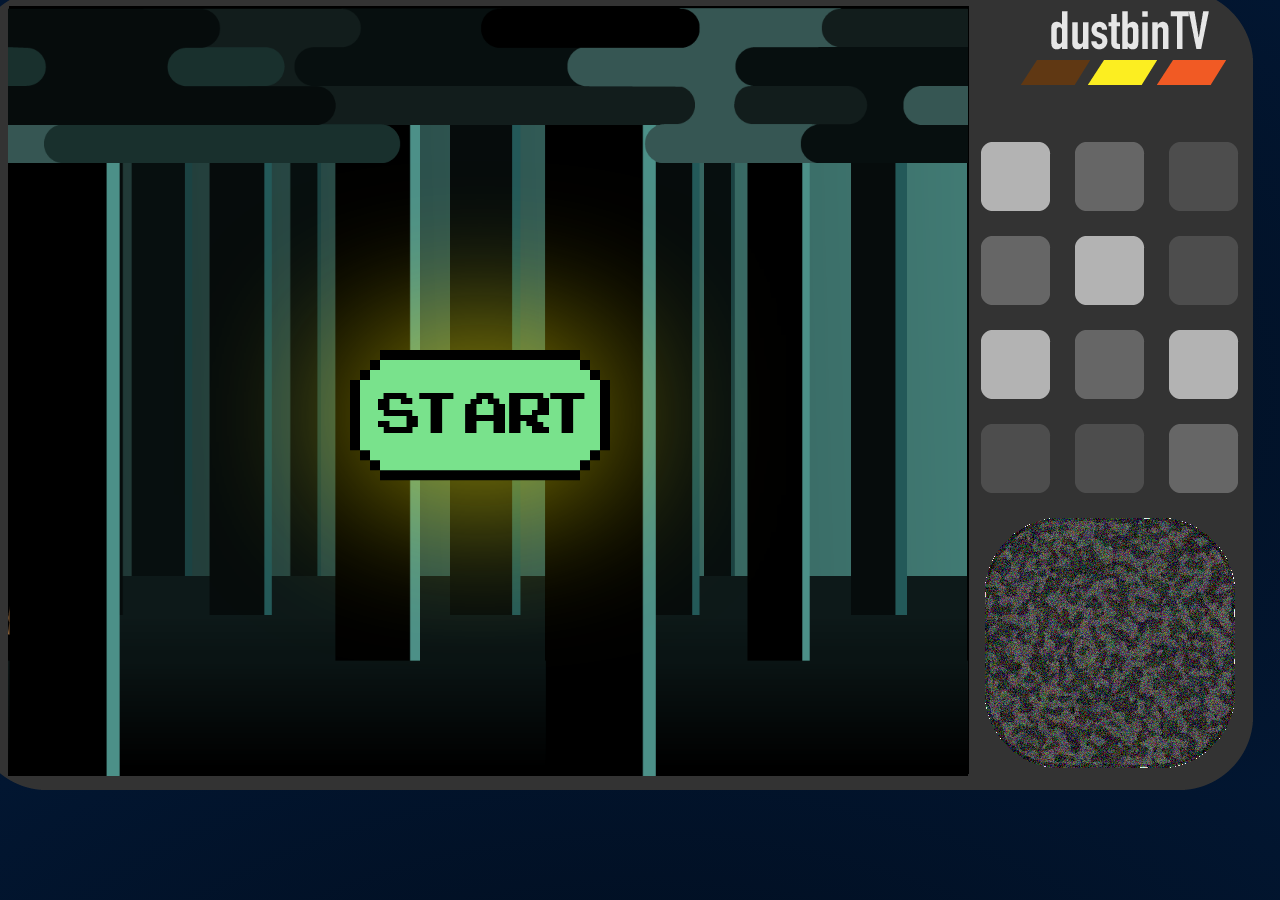
<file: dwlfiles/020406_poster/index.html>
<!DOCTYPE html>
<html lang="eng">

<head>
    <meta charset="utf-8">
    <meta name="viewport" content="width=device-width, initial-scale=1.0">
    <title></title>
    <link rel="stylesheet" href="complete-poster.css">
</head>

<body>
    <div id="tv">
    </div>
    <div id="scene1">
        <img id="scene1bt" src="images/dustbin_scene1_btside.png" alt="bt">
        <div> <img id="fg" src="images/dustbin_scene1_FG.png" alt="fg"> </div>
        <div id="textscene1" class="hide">
            <p id="text1" class="hide">The year is 1982, E.T. and his buddy terrestial aka B.T. have just landed on Earth for a diplomatic mission. Unfortunatly for them, they encountered some nasty alien hunters!</p>
        </div>
        <img alt="Next Button" id="goscene2" src="images/dustbin_allScenes_nextButton.png" class="hide nxtbtn">
        <img alt="Start Button" id="startposter" class="startbtn" src="images/dustbin_startButton.png">
    </div>
    <div id="scene2" class="hide">
        <img id="scene2spaceship" src="images/dustbin_scene2_spaceship.png" width="451.5" height="550.5">
        <div id="textscene2">
            <p id="text2" class="hide">Luckily for B.T. he managed his way back to the ship on time but little does he know, E.T.'s stuck on Earth</p>
        </div>
        <img id="scene2BT" src="images/dustbin_scene1_btside.png" width="132" height="211.5">
        <img alt="Next Button" id="goscene3" src="images/dustbin_allScenes_nextButton.png" class="hide nxtbtn">
    </div>
    <div id="scene3" class="hide">
        <main id="main">
            <div id="startpage" class="emptypage">
                <div id="startBtn">
                    <p id="text3start">Help B.T. escape Earth and avoid the on-coming asteroid field! Reach 1000 light years to continue..</p>
                </div>
            </div>
            <div id="controlbox" class="hide"><img src="images/dustbin_scene3_controlbox.png"></div>
            <div id="endpage" class="emptypage hide">
                <div id="endBtn">
                    <p id="text3end">Congratulations!! You made it through the asteroid field.</p>
                </div>
            </div>
            <div id="restart" class="hide"><img src="images/dustbin_restartbutton.png"></div>
        </main>
        <img alt="Next Button" id="goscene4" src="images/dustbin_allScenes_nextButton.png" class="hide gamebtn">
        <img alt"Start Button" id="startgame" class="gamebtn hide" src="images/dustbin_startButton.png">
    </div>
    <div id="scene4" class="hide">
        <img alt="Background - Inside of a Space Ship" src="images/dustbin_scene4_BG.png" width="960" height="768">
        <img alt="cupboard" id="cupboard" src="images/dustbin_scene4_cupboard.png">
        <img alt="stone" id="stone" src="images/dustbin_scene4_stone.png">
        <img alt="dustbin" id="dustbin" src="images/dustbin_scene4_dustbin.png">
        <div id="scene4txt" class="hide">
            <p id="text4">Thanks for the steady hand pilot! I almost died there. If it's not too much trouble I need another favor.. Can you help me look for my friend E.T on the ship? I can't find him anywhere.</p>
        </div>
        <img alt="B.T." id="scene4BT" src="images/dustbin_scene4_BT.png">
        <img alt="Next Button" id="goscene5" class="nxtbtn hide" src="images/dustbin_allScenes_nextButton.png">
    </div>
    <div id="scene5" class="hide">
        <div id="phoneposition">
            <div id="phone">
            </div>
        </div>
        <img alt="Next Button" id="goscene6" src="images/dustbin_allScenes_nextButton.png" class="hide nxtbtn">
    </div>
    <div id="scene6" class="hide">
        <img alt="Next Button" id="goscene7" src="images/dustbin_allScenes_nextButton.png" class="hide nxtbtn">
    </div>
    <div id="scene7" class="hide">
        <img id="biker" src="images/dustbin_scene7_bike.png" width="110.25" height="102">
        <div id="credits" class="creditstyle">
            <p>THE DUSTBIN</p>
            <br>
            <p>Lisa Marie Becht Rojas</p>
            <p>Liam Edwards</p>
            <p>Christoffer Skytte Wielsoe</p>
            <p>Martin Klingman</p>
            <p>Zachery Kuntz</p>
            <p>Buddy Terrestrial</p>
            <br>
            <p>Thanks for Playing!</p>
        </div>
    </div>

    <script src="complete-poster.js"></script>
</body>

</html>
</file>
<file: dwlfiles/020406_poster/complete-poster.css>
/* Fonts */
* {
    font-family: "pokemon";
}
body {
    background-image: radial-gradient(#010b19, #021631);
}

p {
    margin: 40px;
    line-height: 30px;
}

div {
    cursor: url(images/dustbin_finger.png), auto;
}

@font-face {
    font-family: "pokemon";
    src: url(font/pokemon.ttf);
}

.glow {
    -webkit-filter: drop-shadow(0px 0px 80px rgba(255, 238, 1, 0.8));
}

/* Scene 1 (Running Across Screen) */

#textscene1 {
    background-image: url(images/text_content.png);
    height: 240px;
    width: 790px;
    position: absolute;
    top: 25px;
    left: 20px;
}

#scene1 {
    background-image: url(images/dustbin_scene1_BG.png);
    background-size: contain;
    width: 960px;
    height: 768px;
}

#scene1bt {
    background-position: 768px;
    position: absolute;
    width: 96px;
    height: 182px;
    top: 486px;
}

.scene1run {
    animation: run 4s linear alternate;
}

#fg {
    background-size: contain;
    position: absolute;
    width: 960px;
    height: 768px;
}

@keyframes run {
    0% {
        transform: translate(0, 0);
    }

    5% {
        transform: translate(0px, 10px);
    }

    10% {
        transform: translate(80px, 0);
    }

    15% {
        transform: translate(160px, 10px);
    }

    20% {
        transform: translate(240px, 0);
    }

    25% {
        transform: translate(320px, 10px);
    }

    30% {
        transform: translate(400px, 0);
    }

    35% {
        transform: translate(480px, 10px);
    }

    40% {
        transform: translate(560px, 0);
    }

    45% {
        transform: translate(640px, 10px);
    }

    50% {
        transform: translate(720px, 0);
    }

    55% {
        transform: translate(800px, 10px);
        opacity: 1;
    }

    57% {
        transform: translate(920px, 10px);
        opacity: 0;
    }


    100% {
        transform: translate(960px 10px);
        opacity: 0;
    }

}


/* Scene 2 (Blast Off) */

#scene2 {
    background-image: url(images/dustbin_scene2_BG.png);
    background-size: contain;
    width: 960px;
    height: 768px;
    overflow: hidden;
}

#textscene2 {
    background-image: url(images/text_content.png);
    background-size: 100% 100%;
    height: 180px;
    width: 590px;
    position: absolute;
    top: 25px;
    left: 20px;
}

#scene2BT {
    transform: translateY(215px) translateX(-700px);
}

.btrun {
    animation: runz 2s linear forwards;
}

@keyframes runz {
    0% {
        transform: translateY(215px) translateX(-700px);
    }

    90% {
        opacity: 1
    }

    100% {
        opacity: 0;
        transform: translateY(215px) translateX(95px)
    }
}

#scene2spaceship {
    transform: translateY(215px) translateX(450px);
}


.spaceshipblastoff {
    animation: blastoff 5s ease-in forwards;
}

@keyframes blastoff {
    0% {
        transform: translateY(215px) translateX(450px);
    }

    50% {
        transform: translateY(215px) translateX(450px);
    }

    95% {
        transform: translateY(-50px) translatex(450px) rotate(5deg)
    }

    100% {
        transform: translateY(-600px) translateX(600px) rotate(15deg)
    }
}



/* Scene 3 (Game) */

canvas {
    border: 1px solid black;
    background-color: black;
}

.emptypage {
    width: 960px;
    height: 768px;
    background: black;
}

#startBtn,
#endBtn {
    background-image: url(images/text_content.png);
    background-size: 100% 100%;
    width: 790px;
    height: 240px;
    position: absolute;
    top: 150px;
    left: 85px;
    font-size: 1.5rem;
}

#controlbox {
    width: 790px;
    height: 240px;
    position: absolute;
    top: 200px;
    left: 85px;
}

#text4 {
    margin: 40px;
    line-height: 30px;
}

.gamebtn {
    -webkit-filter: drop-shadow(0px 0px 80px rgba(255, 238, 1, 0.8));
    position: absolute;
    top: 450px;
    left: 350px;
    cursor: url(images/dustbin_finger_glow.png), auto;
}


/* Scene 4 (Interactive Click Game)*/

#scene4 {
    width: 960px;
    height: 771px;
}


#cupboard {
    height: 165px;
    position: absolute;
    top: 590px;
    left: 373px
}

.cupboardshake{
    animation: shakecupboard 2s infinite;
}

@keyframes shakecupboard {
    0% {
        transform: rotate(0deg);
    }
    40% {
        transform: rotate(0deg);
    }
    50% {
        transform: rotate(-7deg);
    }
    60% {
        transform: rotate(7deg);
    }
    70% {
        transform: rotate(0deg);
    }
    100% {
        transform: rotate(0deg);
    }
}

#stone {
    height: 195px;
    position: absolute;
    top: 580px;
    left: 800px;
}

.stoneshake{
    animation: shakestone 4s infinite;
}

@keyframes shakestone {
    0% {
        transform: rotate(0deg);
    }
    45% {
        transform: rotate(0deg);
    }
    50% {
        transform: rotate(7deg);
    }
    55% {
        transform: rotate(-7deg);
    }
    60% {
        transform: rotate(0deg);
    }
    100% {
        transform: rotate(0deg);
    }
}

#dustbin {
    height: 178px;
    position: absolute;
    top: 593px;
    left: 65px;
}

.dustbinshake{
    animation: shakedustbin 5s infinite;
}

@keyframes shakedustbin {
    0% {
        transform: rotate(0deg);
    }
    47% {
        transform: rotate(0deg);
    }
    50% {
        transform: rotate(7deg);
    }
    53% {
        transform: rotate(-7deg);
    }
    56% {
        transform: rotate(0deg);
    }
    100% {
        transform: rotate(0deg);
    }
}

#scene4txt {
    background-image: url(images/text_content_speech.png);
    background-size: 100% 100%;
    width: 790px;
    height: 320px;
    position: absolute;
    top: 200px;
    left: 150px;
}

#scene4BT {
    height: 260px;
    position: absolute;
    top: 510px;
    left: 450px;
}

.text4{
    font-size: 1.4rem;
}
.fadetxt {
    animation: fadetxt 1s forwards;
}

@keyframes fadetxt {
    0% {
        opacity: 1;
    }

    100% {
        opacity: 0;
    }
}

.fadeBT {
    animation: fadeBT 2s forwards;
}

@keyframes fadeBT {
    0% {
        transform: translateX(0px);
    }

    50% {
        opacity: 1;
    }

    100% {
        transform: translateX(200px);
        opacity: 0;
    }
}

.appear {
    animation: appear 1s forwards;
}

@keyframes appear {
    0% {
        opacity: 0;
    }

    100% {
        opacity: 1;
    }
}


/* Scene 5 (Phone Ringing)*/

#scene5 {
    background-image: url(images/dustbin_scene5_BGandtext.png);
    background-size: contain;
    position: absolute;
    width: 960px;
    height: 768px;
}

#phoneposition {
    position: relative;
    margin-left: 260px;
    margin-top: 270px;
}

#phone {
    position: absolute;
    width: 500px;
    height: 300px;
    background-image: url(images/sprite05.png);
    animation: spriteAnimation 3s steps(7) alternate infinite;
}

@keyframes spriteAnimation {
    to {
        background-position: -3500px;
    }
}


/* Scene 6 (Call to Action)*/

#scene6 {
    background-image: url(images/dustbin_scene6A.png);
    background-size: contain;
    width: 960px;
    height: 768px;
    text-align: justify;
    animation: bgtoggle 1.5s infinite
}

@keyframes bgtoggle {
    50% {
        background-image: url(images/dustbin_scene6B.png)
    }
}



/* Scene 7 (Credits)*/

#scene7 {
    background-image: url(images/dustbin_scene7_BG.png);
    background-size: contain;
    position: absolute;
    width: 960px;
    height: 768px;
    overflow: hidden;
}

.creditstyle {
    color: black;
    font-family: "pokemon";
    font-size: 36px;
    text-align: center;
    position: absolute;
    left: 0;
    right: 0;
    margin: auto;
    width: 480px;
    height: 384px;
}

.creditsroll {
    animation: creditroll 15s linear forwards;
}

@keyframes creditroll {
    0% {
        transform: translateY(100vh);
        display: block;
    }

    to {
        transform: translateY(-910px);
    }
}

.gobiker {
    animation: biking 15s linear forwards;
}

@keyframes biking {
    0% {
        opacity: 1;
        transform: translateY(80px) translateX(0px) rotate(5deg);
    }

    25% {
        opacity: 1;
        transform: translateY(75px) translateX(197.5px) rotate(10deg);
    }

    50% {
        opacity: 1;
        transform: translateY(70px) translateX(395px) rotate(15deg);
    }

    75% {
        opacity: 1;
        transform: translateY(75px) translateX(592.5px) rotate(20deg);
    }

    98% {
        opacity: 1;
    }

    100% {
        opacity: 0;
        transform: translateY(80px) translateX(790px) rotate(25deg);

    }
}


.nxtbtn,
.startbtn,
#restart {
    cursor: url(images/dustbin_finger_glow.png), auto;
    -webkit-filter: drop-shadow(0px 0px 80px rgba(255, 238, 1, 0.8));
    position: absolute;
    top: 350px;
    left: 350px;
}

.hide {
    display: none;
}

#tv{
    position: absolute;
    left: -27px;
    top: -10px;
    z-index: -10;
    background-image: url(images/dustbin_BGTV.png);
    width: 1298px;
    height: 814px;

}
</file>
